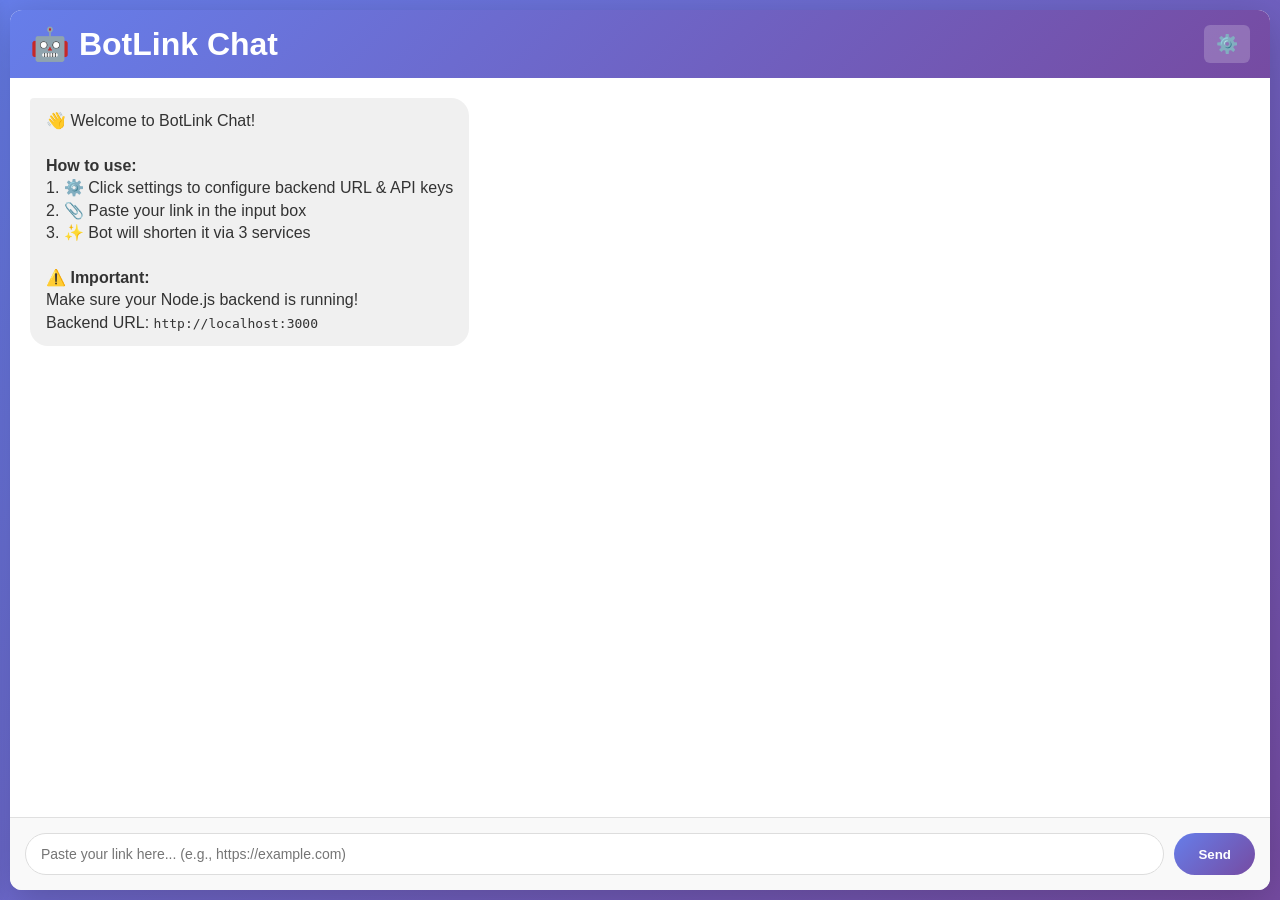
<file: index.html>
<!DOCTYPE html>
<html lang="vi">
<head>
  <meta charset="UTF-8">
  <meta name="viewport" content="width=device-width, initial-scale=1.0">
  <title>BotLink Chat - Link Shortener</title>
  <style>
    * {
      margin: 0;
      padding: 0;
      box-sizing: border-box;
    }

    body {
      font-family: -apple-system, BlinkMacSystemFont, 'Segoe UI', Roboto, Oxygen, Ubuntu, Cantarell, sans-serif;
      background: linear-gradient(135deg, #667eea 0%, #764ba2 100%);
      height: 100vh;
      overflow: hidden;
      user-select: none;
      -webkit-user-select: none;
      -moz-user-select: none;
      -ms-user-select: none;
    }

    .container {
      display: flex;
      height: 100vh;
    }

    /* Sidebar */
    .sidebar {
      width: 320px;
      background: white;
      padding: 20px;
      overflow-y: auto;
      box-shadow: -4px 0 15px rgba(0, 0, 0, 0.1);
      position: absolute;
      left: -320px;
      top: 0;
      height: 100%;
      z-index: 1000;
      transition: left 0.3s ease;
    }

    .sidebar.active {
      left: 0;
    }

    .sidebar-header {
      display: flex;
      justify-content: space-between;
      align-items: center;
      margin-bottom: 20px;
      border-bottom: 2px solid #f0f0f0;
      padding-bottom: 15px;
    }

    .close-btn {
      background: none;
      border: none;
      font-size: 24px;
      cursor: pointer;
      color: #666;
    }

    .settings-group {
      margin-bottom: 15px;
    }

    .settings-group label {
      display: block;
      margin-bottom: 5px;
      font-weight: 600;
      color: #333;
      font-size: 13px;
    }

    .settings-group input,
    .settings-group textarea {
      width: 100%;
      padding: 10px;
      border: 1px solid #ddd;
      border-radius: 6px;
      font-size: 13px;
      font-family: monospace;
      -webkit-user-select: text;
      -moz-user-select: text;
      -ms-user-select: text;
      user-select: text;
    }

    .settings-group textarea {
      resize: vertical;
      min-height: 60px;
      font-size: 12px;
    }

    .settings-group small {
      display: block;
      margin-top: 3px;
      color: #999;
      font-size: 11px;
    }

    .btn-save, .btn-clear {
      width: 100%;
      padding: 10px;
      border: none;
      border-radius: 6px;
      cursor: pointer;
      font-weight: 600;
      margin-bottom: 10px;
      transition: background 0.3s;
    }

    .btn-save {
      background: #667eea;
      color: white;
    }

    .btn-save:hover {
      background: #5568d3;
    }

    .btn-clear {
      background: #ff6b6b;
      color: white;
    }

    .btn-clear:hover {
      background: #ff5252;
    }

    /* Chat Container */
    .chat-container {
      flex: 1;
      display: flex;
      flex-direction: column;
      background: white;
      margin: 10px;
      border-radius: 12px;
      box-shadow: 0 10px 40px rgba(0, 0, 0, 0.2);
      overflow: hidden;
    }

    .chat-header {
      background: linear-gradient(135deg, #667eea 0%, #764ba2 100%);
      color: white;
      padding: 15px 20px;
      display: flex;
      justify-content: space-between;
      align-items: center;
    }

    .settings-btn {
      background: rgba(255, 255, 255, 0.2);
      border: none;
      color: white;
      font-size: 18px;
      cursor: pointer;
      padding: 8px 12px;
      border-radius: 6px;
      transition: background 0.3s;
    }

    .settings-btn:hover {
      background: rgba(255, 255, 255, 0.3);
    }

    /* Messages */
    .messages {
      flex: 1;
      overflow-y: auto;
      padding: 20px;
      display: flex;
      flex-direction: column;
      gap: 15px;
    }

    .message {
      display: flex;
      gap: 10px;
      animation: fadeIn 0.3s ease;
    }

    @keyframes fadeIn {
      from {
        opacity: 0;
        transform: translateY(10px);
      }
      to {
        opacity: 1;
        transform: translateY(0);
      }
    }

    .message.user {
      justify-content: flex-end;
    }

    .message-bubble {
      max-width: 70%;
      padding: 12px 16px;
      border-radius: 18px;
      word-wrap: break-word;
      line-height: 1.4;
      -webkit-user-select: text;
      -moz-user-select: text;
      -ms-user-select: text;
      user-select: text;
    }

    .message.user .message-bubble {
      background: #667eea;
      color: white;
      border-radius: 18px 4px 18px 18px;
    }

    .message.bot .message-bubble {
      background: #f0f0f0;
      color: #333;
      border-radius: 4px 18px 18px 18px;
    }

    .links-container {
      display: flex;
      flex-direction: column;
      gap: 8px;
      margin-top: 10px;
    }

    .link-item {
      display: flex;
      align-items: center;
      gap: 10px;
      background: #f9f9f9;
      padding: 10px 12px;
      border-radius: 8px;
      border: 1px solid #e0e0e0;
    }

    .link-label {
      min-width: 50px;
      font-weight: 600;
      color: #667eea;
      font-size: 12px;
    }

    .link-text {
      flex: 1;
      font-size: 13px;
      color: #0066cc;
      word-break: break-all;
      cursor: pointer;
      text-decoration: underline;
    }

    .link-text:hover {
      color: #004499;
    }

    .copy-btn {
      background: #667eea;
      color: white;
      border: none;
      padding: 6px 10px;
      border-radius: 4px;
      cursor: pointer;
      font-size: 12px;
      transition: background 0.3s;
    }

    .copy-btn:hover {
      background: #5568d3;
    }

    .copy-btn.copied {
      background: #28a745;
    }

    /* Loading */
    .loading {
      display: flex;
      flex-direction: column;
      align-items: center;
      justify-content: center;
      gap: 15px;
      padding: 20px;
      color: #666;
    }

    .spinner {
      width: 40px;
      height: 40px;
      border: 4px solid #f3f3f3;
      border-top: 4px solid #667eea;
      border-radius: 50%;
      animation: spin 1s linear infinite;
    }

    @keyframes spin {
      0% {
        transform: rotate(0deg);
      }
      100% {
        transform: rotate(360deg);
      }
    }

    /* Input Area */
    .input-area {
      display: flex;
      gap: 10px;
      padding: 15px;
      background: #f9f9f9;
      border-top: 1px solid #e0e0e0;
    }

    #urlInput {
      flex: 1;
      padding: 12px 15px;
      border: 1px solid #ddd;
      border-radius: 24px;
      font-size: 14px;
      outline: none;
      transition: border-color 0.3s;
      -webkit-user-select: text;
      -moz-user-select: text;
      -ms-user-select: text;
      user-select: text;
    }

    #urlInput:focus {
      border-color: #667eea;
      box-shadow: 0 0 0 3px rgba(102, 126, 234, 0.1);
    }

    .btn-send {
      padding: 12px 24px;
      background: linear-gradient(135deg, #667eea 0%, #764ba2 100%);
      color: white;
      border: none;
      border-radius: 24px;
      cursor: pointer;
      font-weight: 600;
      transition: transform 0.2s, box-shadow 0.2s;
    }

    .btn-send:hover {
      transform: translateY(-2px);
      box-shadow: 0 5px 20px rgba(102, 126, 234, 0.4);
    }

    .btn-send:active {
      transform: translateY(0);
    }

    .error-message {
      color: #ff6b6b;
      background: #ffe0e0;
      padding: 10px 12px;
      border-radius: 6px;
      font-size: 13px;
      margin-top: 5px;
    }

    @media (max-width: 768px) {
      .message-bubble {
        max-width: 90%;
      }
      
      .sidebar {
        width: 280px;
        left: -280px;
      }
    }
  </style>
</head>
<body>
  <div class="container">
    <!-- Sidebar Settings -->
    <div class="sidebar" id="sidebar">
      <div class="sidebar-header">
        <h2>⚙️ Settings</h2>
        <button class="close-btn" onclick="toggleSidebar()">✕</button>
      </div>
      
      <div class="settings-group">
        <label>Backend URL:</label>
        <input type="text" id="backendUrl" placeholder="http://localhost:3000 or https://your-render-app.onrender.com" value="http://localhost:3000">
        <small>⚠️ Enter your Node.js backend URL</small>
      </div>

      <div class="settings-group">
        <label>Title Template:</label>
        <input type="text" id="titleInput" placeholder="🔗 Shortened Links" value="🔗 Shortened Links">
      </div>

      <div class="settings-group">
        <label>Format Template:</label>
        <textarea id="formatInput" placeholder="[TITLE]\n[URL]">[TITLE]
[URL]</textarea>
        <small>Gunakan [TITLE] dan [URL] sebagai placeholder</small>
      </div>

      <div class="settings-group">
        <label>Hastebin Token:</label>
        <input type="password" id="hastebinToken" placeholder="Bearer token">
      </div>

      <div class="settings-group">
        <label>Anonlink API Key:</label>
        <input type="password" id="anonlinkKey" placeholder="Your API Key">
      </div>

      <div class="settings-group">
        <label>Linkx API Key:</label>
        <input type="password" id="linkxKey" placeholder="Your API Key">
      </div>

      <div class="settings-group">
        <label>Mual API Key:</label>
        <input type="password" id="mualKey" placeholder="Your API Key">
      </div>

      <button class="btn-save" onclick="saveSettings()">💾 Save Settings</button>
      <button class="btn-clear" onclick="clearHistory()">🗑️ Clear History</button>
    </div>

    <!-- Chat Area -->
    <div class="chat-container">
      <!-- Header -->
      <div class="chat-header">
        <h1>🤖 BotLink Chat</h1>
        <button class="settings-btn" onclick="toggleSidebar()">⚙️</button>
      </div>

      <!-- Messages -->
      <div class="messages" id="messages"></div>

      <!-- Loading -->
      <div class="loading" id="loading" style="display: none;">
        <div class="spinner"></div>
        <span>Processing...</span>
      </div>

      <!-- Input Area -->
      <div class="input-area">
        <input 
          type="text" 
          id="urlInput" 
          placeholder="Paste your link here... (e.g., https://example.com)"
          onkeypress="handleKeyPress(event)"
        >
        <button class="btn-send" onclick="sendLink()">Send</button>
      </div>
    </div>
  </div>

  <script>
    // Disable right click
    document.addEventListener('contextmenu', (e) => e.preventDefault());

    // Disable F12, Ctrl+Shift+I, Ctrl+Shift+C
    document.addEventListener('keydown', (e) => {
      if (
        e.key === 'F12' ||
        (e.ctrlKey && e.shiftKey && e.key === 'I') ||
        (e.ctrlKey && e.shiftKey && e.key === 'C')
      ) {
        e.preventDefault();
      }
    });

    // Settings Storage
    class Settings {
      constructor() {
        this.load();
      }

      load() {
        const saved = localStorage.getItem('botlink_settings');
        if (saved) {
          const settings = JSON.parse(saved);
          document.getElementById('backendUrl').value = settings.backendUrl || 'http://localhost:3000';
          document.getElementById('titleInput').value = settings.title || '🔗 Shortened Links';
          document.getElementById('formatInput').value = settings.format || '[TITLE]\n[URL]';
          document.getElementById('hastebinToken').value = settings.hastebinToken || '';
          document.getElementById('anonlinkKey').value = settings.anonlink || '';
          document.getElementById('linkxKey').value = settings.linkx || '';
          document.getElementById('mualKey').value = settings.mual || '';
        }
      }

      save() {
        const settings = {
          backendUrl: document.getElementById('backendUrl').value,
          title: document.getElementById('titleInput').value,
          format: document.getElementById('formatInput').value,
          hastebinToken: document.getElementById('hastebinToken').value,
          anonlink: document.getElementById('anonlinkKey').value,
          linkx: document.getElementById('linkxKey').value,
          mual: document.getElementById('mualKey').value,
        };
        localStorage.setItem('botlink_settings', JSON.stringify(settings));
        alert('✅ Settings saved!');
      }

      get() {
        return {
          backendUrl: document.getElementById('backendUrl').value || 'http://localhost:3000',
          title: document.getElementById('titleInput').value,
          format: document.getElementById('formatInput').value,
          hastebinToken: document.getElementById('hastebinToken').value,
          apiKeys: {
            anonlink: document.getElementById('anonlinkKey').value,
            linkx: document.getElementById('linkxKey').value,
            mual: document.getElementById('mualKey').value,
          },
        };
      }
    }

    // Chat History
    class ChatHistory {
      constructor() {
        this.load();
      }

      load() {
        const saved = localStorage.getItem('botlink_history');
        this.history = saved ? JSON.parse(saved) : [];
      }

      save() {
        localStorage.setItem('botlink_history', JSON.stringify(this.history));
      }

      add(message, response) {
        this.history.push({
          timestamp: new Date().toISOString(),
          message,
          response,
        });
        this.save();
      }

      clear() {
        this.history = [];
        this.save();
      }

      get() {
        return this.history;
      }
    }

    // Initialize
    const settings = new Settings();
    const chatHistory = new ChatHistory();

    function toggleSidebar() {
      const sidebar = document.getElementById('sidebar');
      sidebar.classList.toggle('active');
    }

    function saveSettings() {
      settings.save();
      toggleSidebar();
    }

    function clearHistory() {
      if (confirm('Are you sure? This will delete all chat history.')) {
        chatHistory.clear();
        document.getElementById('messages').innerHTML = '';
        alert('✅ History cleared!');
      }
    }

    function addMessage(text, isUser = false) {
      const messagesDiv = document.getElementById('messages');
      const messageDiv = document.createElement('div');
      messageDiv.className = `message ${isUser ? 'user' : 'bot'}`;

      const bubble = document.createElement('div');
      bubble.className = 'message-bubble';
      bubble.innerHTML = text;

      messageDiv.appendChild(bubble);
      messagesDiv.appendChild(messageDiv);
      messagesDiv.scrollTop = messagesDiv.scrollHeight;
    }

    async function sendLink() {
      const urlInput = document.getElementById('urlInput');
      const url = urlInput.value.trim();

      if (!url) {
        alert('⚠️ Please enter a URL');
        return;
      }

      // Validate URL
      try {
        new URL(url);
      } catch {
        alert('⚠️ Invalid URL format');
        return;
      }

      // Show user message
      addMessage(`📎 ${url}`, true);
      urlInput.value = '';

      // Show loading
      document.getElementById('loading').style.display = 'flex';

      try {
        const settingsData = settings.get();
        const backendUrl = settingsData.backendUrl.replace(/\/$/, '');

        const response = await fetch(`${backendUrl}/api/shorten`, {
          method: 'POST',
          headers: {
            'Content-Type': 'application/json',
          },
          body: JSON.stringify({
            url,
            title: settingsData.title,
            format: settingsData.format,
            apiKeys: settingsData.apiKeys,
            hastebinToken: settingsData.hastebinToken,
          }),
        });

        const data = await response.json();
        document.getElementById('loading').style.display = 'none';

        if (data.success) {
          // Display results
          let resultHTML = `<strong>${data.title}</strong><div class="links-container">`;

          for (const [key, link] of Object.entries(data.links)) {
            const label = key === 'link1' ? 'anonlink' : key === 'link2' ? 'linkx' : 'mual';
            const isError = link.startsWith('Error:');

            resultHTML += `
              <div class="link-item">
                <span class="link-label">${label}</span>
                <span class="link-text" onclick="openLink('${link}')">${link}</span>
                <button class="copy-btn" onclick="copyToClipboard(this, '${link}')">Copy</button>
              </div>
            `;

            if (isError) {
              resultHTML += `<div class="error-message">${link}</div>`;
            }
          }

          resultHTML += '</div>';
          addMessage(resultHTML);

          // Save to history
          chatHistory.add(url, data.links);
        } else {
          addMessage(`❌ Error: ${data.error || 'Unknown error'}`, false);
          document.getElementById('loading').style.display = 'none';
        }
      } catch (error) {
        document.getElementById('loading').style.display = 'none';
        addMessage(`❌ Error: ${error.message}<br>⚠️ Make sure backend is running at: ${settings.get().backendUrl}`, false);
      }
    }

    function copyToClipboard(btn, text) {
      navigator.clipboard.writeText(text).then(() => {
        btn.textContent = '✓ Copied!';
        btn.classList.add('copied');
        setTimeout(() => {
          btn.textContent = 'Copy';
          btn.classList.remove('copied');
        }, 2000);
      });
    }

    function openLink(link) {
      if (!link.startsWith('Error:')) {
        window.open(link, '_blank');
      }
    }

    function handleKeyPress(e) {
      if (e.key === 'Enter') {
        sendLink();
      }
    }

    // Load history on startup
    window.addEventListener('load', () => {
      const messages = document.getElementById('messages');
      messages.innerHTML = `
        <div class="message bot">
          <div class="message-bubble">
            👋 Welcome to BotLink Chat!<br><br>
            <strong>How to use:</strong><br>
            1. ⚙️ Click settings to configure backend URL & API keys<br>
            2. 📎 Paste your link in the input box<br>
            3. ✨ Bot will shorten it via 3 services<br><br>
            <strong>⚠️ Important:</strong><br>
            Make sure your Node.js backend is running!<br>
            Backend URL: <code id="backendDisplay">http://localhost:3000</code>
          </div>
        </div>
      `;
      document.getElementById('backendDisplay').textContent = settings.get().backendUrl;
    });
  </script>
</body>
</html>
</file>
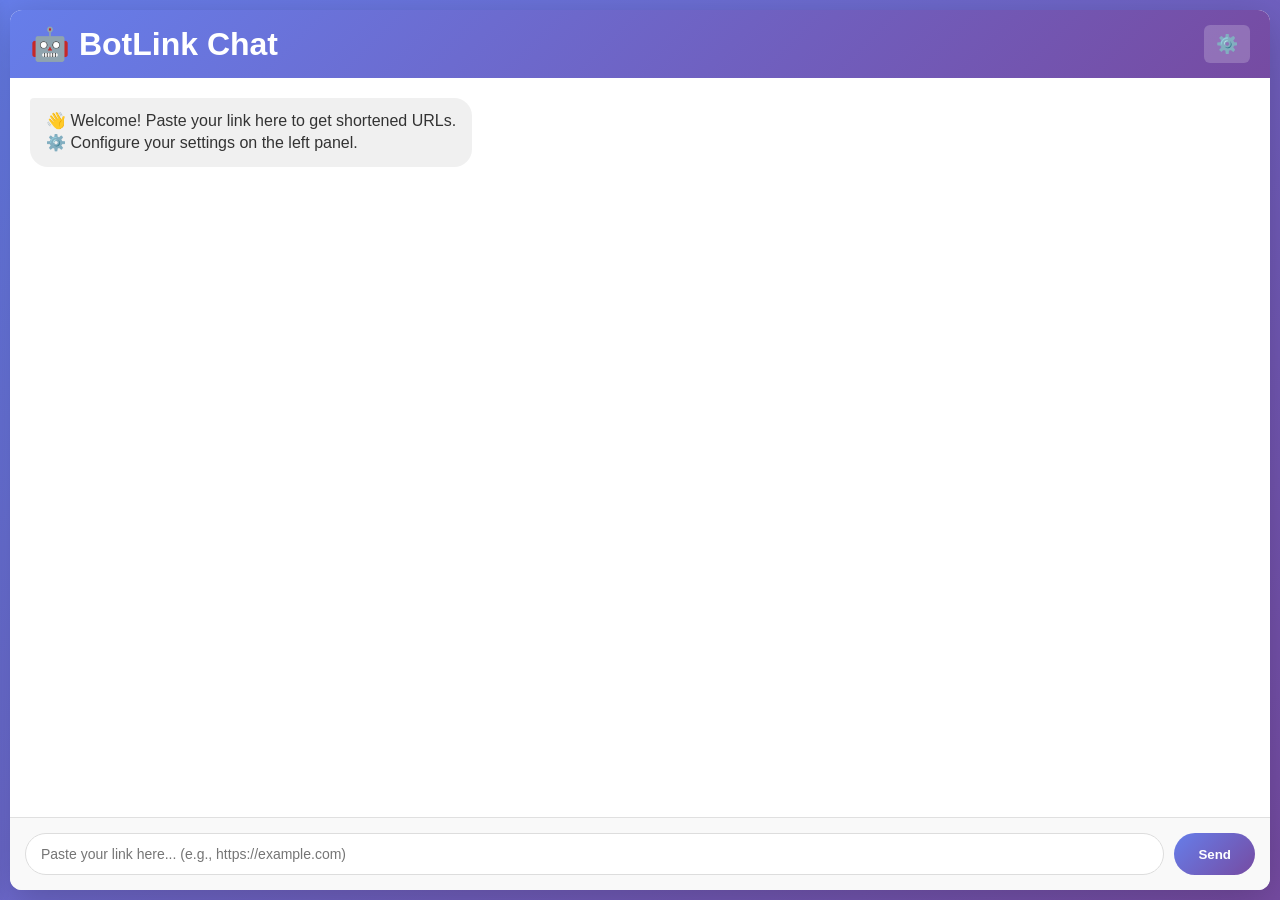
<file: public/index.html>
<!DOCTYPE html>
<html lang="vi">
<head>
  <meta charset="UTF-8">
  <meta name="viewport" content="width=device-width, initial-scale=1.0">
  <title>BotLink Chat - Link Shortener</title>
  <link rel="stylesheet" href="style.css">
</head>
<body>
  <div class="container">
    <!-- Sidebar Settings -->
    <div class="sidebar" id="sidebar">
      <div class="sidebar-header">
        <h2>⚙️ Settings</h2>
        <button class="close-btn" onclick="toggleSidebar()">✕</button>
      </div>
      
      <div class="settings-group">
        <label>Title Template:</label>
        <input type="text" id="titleInput" placeholder="🔗 Shortened Links" value="🔗 Shortened Links">
      </div>

      <div class="settings-group">
        <label>Format Template:</label>
        <textarea id="formatInput" placeholder="[TITLE]\n[URL]">[TITLE]
[URL]</textarea>
        <small>Gunakan [TITLE] dan [URL] sebagai placeholder</small>
      </div>

      <div class="settings-group">
        <label>Hastebin Token:</label>
        <input type="password" id="hastebinToken" placeholder="Bearer token">
      </div>

      <div class="settings-group">
        <label>Anonlink API Key:</label>
        <input type="password" id="anonlinkKey" placeholder="Your API Key">
      </div>

      <div class="settings-group">
        <label>Linkx API Key:</label>
        <input type="password" id="linkxKey" placeholder="Your API Key">
      </div>

      <div class="settings-group">
        <label>Mual API Key:</label>
        <input type="password" id="mualKey" placeholder="Your API Key">
      </div>

      <button class="btn-save" onclick="saveSettings()">💾 Save Settings</button>
      <button class="btn-clear" onclick="clearHistory()">🗑️ Clear History</button>
    </div>

    <!-- Chat Area -->
    <div class="chat-container">
      <!-- Header -->
      <div class="chat-header">
        <h1>🤖 BotLink Chat</h1>
        <button class="settings-btn" onclick="toggleSidebar()">⚙️</button>
      </div>

      <!-- Messages -->
      <div class="messages" id="messages"></div>

      <!-- Loading -->
      <div class="loading" id="loading" style="display: none;">
        <div class="spinner"></div>
        <span>Processing...</span>
      </div>

      <!-- Input Area -->
      <div class="input-area">
        <input 
          type="text" 
          id="urlInput" 
          placeholder="Paste your link here... (e.g., https://example.com)"
          onkeypress="handleKeyPress(event)"
        >
        <button class="btn-send" onclick="sendLink()">Send</button>
      </div>
    </div>
  </div>

  <script src="script.js"></script>
</body>
</html>
</file>
<file: public/style.css>
* {
  margin: 0;
  padding: 0;
  box-sizing: border-box;
}

body {
  font-family: -apple-system, BlinkMacSystemFont, 'Segoe UI', Roboto, Oxygen, Ubuntu, Cantarell, sans-serif;
  background: linear-gradient(135deg, #667eea 0%, #764ba2 100%);
  height: 100vh;
  overflow: hidden;
  user-select: none;
}

/* Disable Right Click & Inspect */
body {
  -webkit-user-select: none;
  -moz-user-select: none;
  -ms-user-select: none;
  user-select: none;
}

.container {
  display: flex;
  height: 100vh;
}

/* Sidebar */
.sidebar {
  width: 320px;
  background: white;
  padding: 20px;
  overflow-y: auto;
  box-shadow: -4px 0 15px rgba(0, 0, 0, 0.1);
  position: absolute;
  left: -320px;
  top: 0;
  height: 100%;
  z-index: 1000;
  transition: left 0.3s ease;
}

.sidebar.active {
  left: 0;
}

.sidebar-header {
  display: flex;
  justify-content: space-between;
  align-items: center;
  margin-bottom: 20px;
  border-bottom: 2px solid #f0f0f0;
  padding-bottom: 15px;
}

.close-btn {
  background: none;
  border: none;
  font-size: 24px;
  cursor: pointer;
  color: #666;
}

.settings-group {
  margin-bottom: 15px;
}

.settings-group label {
  display: block;
  margin-bottom: 5px;
  font-weight: 600;
  color: #333;
  font-size: 13px;
}

.settings-group input,
.settings-group textarea {
  width: 100%;
  padding: 10px;
  border: 1px solid #ddd;
  border-radius: 6px;
  font-size: 13px;
  font-family: monospace;
}

.settings-group textarea {
  resize: vertical;
  min-height: 60px;
  font-size: 12px;
}

.settings-group small {
  display: block;
  margin-top: 3px;
  color: #999;
  font-size: 11px;
}

.btn-save {
  width: 100%;
  padding: 10px;
  background: #667eea;
  color: white;
  border: none;
  border-radius: 6px;
  cursor: pointer;
  font-weight: 600;
  margin-bottom: 10px;
  transition: background 0.3s;
}

.btn-save:hover {
  background: #5568d3;
}

.btn-clear {
  width: 100%;
  padding: 10px;
  background: #ff6b6b;
  color: white;
  border: none;
  border-radius: 6px;
  cursor: pointer;
  font-weight: 600;
  transition: background 0.3s;
}

.btn-clear:hover {
  background: #ff5252;
}

/* Chat Container */
.chat-container {
  flex: 1;
  display: flex;
  flex-direction: column;
  background: white;
  margin: 10px;
  border-radius: 12px;
  box-shadow: 0 10px 40px rgba(0, 0, 0, 0.2);
  overflow: hidden;
}

.chat-header {
  background: linear-gradient(135deg, #667eea 0%, #764ba2 100%);
  color: white;
  padding: 15px 20px;
  display: flex;
  justify-content: space-between;
  align-items: center;
}

.settings-btn {
  background: rgba(255, 255, 255, 0.2);
  border: none;
  color: white;
  font-size: 18px;
  cursor: pointer;
  padding: 8px 12px;
  border-radius: 6px;
  transition: background 0.3s;
}

.settings-btn:hover {
  background: rgba(255, 255, 255, 0.3);
}

/* Messages */
.messages {
  flex: 1;
  overflow-y: auto;
  padding: 20px;
  display: flex;
  flex-direction: column;
  gap: 15px;
}

.message {
  display: flex;
  gap: 10px;
  animation: fadeIn 0.3s ease;
}

@keyframes fadeIn {
  from {
    opacity: 0;
    transform: translateY(10px);
  }
  to {
    opacity: 1;
    transform: translateY(0);
  }
}

.message.user {
  justify-content: flex-end;
}

.message-bubble {
  max-width: 70%;
  padding: 12px 16px;
  border-radius: 18px;
  word-wrap: break-word;
  line-height: 1.4;
}

.message.user .message-bubble {
  background: #667eea;
  color: white;
  border-radius: 18px 4px 18px 18px;
}

.message.bot .message-bubble {
  background: #f0f0f0;
  color: #333;
  border-radius: 4px 18px 18px 18px;
}

.links-container {
  display: flex;
  flex-direction: column;
  gap: 8px;
  margin-top: 10px;
}

.link-item {
  display: flex;
  align-items: center;
  gap: 10px;
  background: #f9f9f9;
  padding: 10px 12px;
  border-radius: 8px;
  border: 1px solid #e0e0e0;
}

.link-label {
  min-width: 50px;
  font-weight: 600;
  color: #667eea;
  font-size: 12px;
}

.link-text {
  flex: 1;
  font-size: 13px;
  color: #0066cc;
  word-break: break-all;
  cursor: pointer;
  text-decoration: underline;
}

.link-text:hover {
  color: #004499;
}

.copy-btn {
  background: #667eea;
  color: white;
  border: none;
  padding: 6px 10px;
  border-radius: 4px;
  cursor: pointer;
  font-size: 12px;
  transition: background 0.3s;
}

.copy-btn:hover {
  background: #5568d3;
}

.copy-btn.copied {
  background: #28a745;
}

/* Loading */
.loading {
  display: flex;
  flex-direction: column;
  align-items: center;
  justify-content: center;
  gap: 15px;
  padding: 20px;
  color: #666;
}

.spinner {
  width: 40px;
  height: 40px;
  border: 4px solid #f3f3f3;
  border-top: 4px solid #667eea;
  border-radius: 50%;
  animation: spin 1s linear infinite;
}

@keyframes spin {
  0% {
    transform: rotate(0deg);
  }
  100% {
    transform: rotate(360deg);
  }
}

/* Input Area */
.input-area {
  display: flex;
  gap: 10px;
  padding: 15px;
  background: #f9f9f9;
  border-top: 1px solid #e0e0e0;
}

#urlInput {
  flex: 1;
  padding: 12px 15px;
  border: 1px solid #ddd;
  border-radius: 24px;
  font-size: 14px;
  outline: none;
  transition: border-color 0.3s;
}

#urlInput:focus {
  border-color: #667eea;
  box-shadow: 0 0 0 3px rgba(102, 126, 234, 0.1);
}

.btn-send {
  padding: 12px 24px;
  background: linear-gradient(135deg, #667eea 0%, #764ba2 100%);
  color: white;
  border: none;
  border-radius: 24px;
  cursor: pointer;
  font-weight: 600;
  transition: transform 0.2s, box-shadow 0.2s;
}

.btn-send:hover {
  transform: translateY(-2px);
  box-shadow: 0 5px 20px rgba(102, 126, 234, 0.4);
}

.btn-send:active {
  transform: translateY(0);
}

/* Error Message */
.error-message {
  color: #ff6b6b;
  background: #ffe0e0;
  padding: 10px 12px;
  border-radius: 6px;
  font-size: 13px;
  margin-top: 5px;
}

/* Responsive */
@media (max-width: 768px) {
  .message-bubble {
    max-width: 90%;
  }
  
  .sidebar {
    width: 280px;
    left: -280px;
  }
}

/* Prevent Context Menu */
body, body * {
  -webkit-user-select: none;
  -moz-user-select: none;
  -ms-user-select: none;
  user-select: none;
}

input, textarea {
  -webkit-user-select: text;
  -moz-user-select: text;
  -ms-user-select: text;
  user-select: text;
}
</file>
